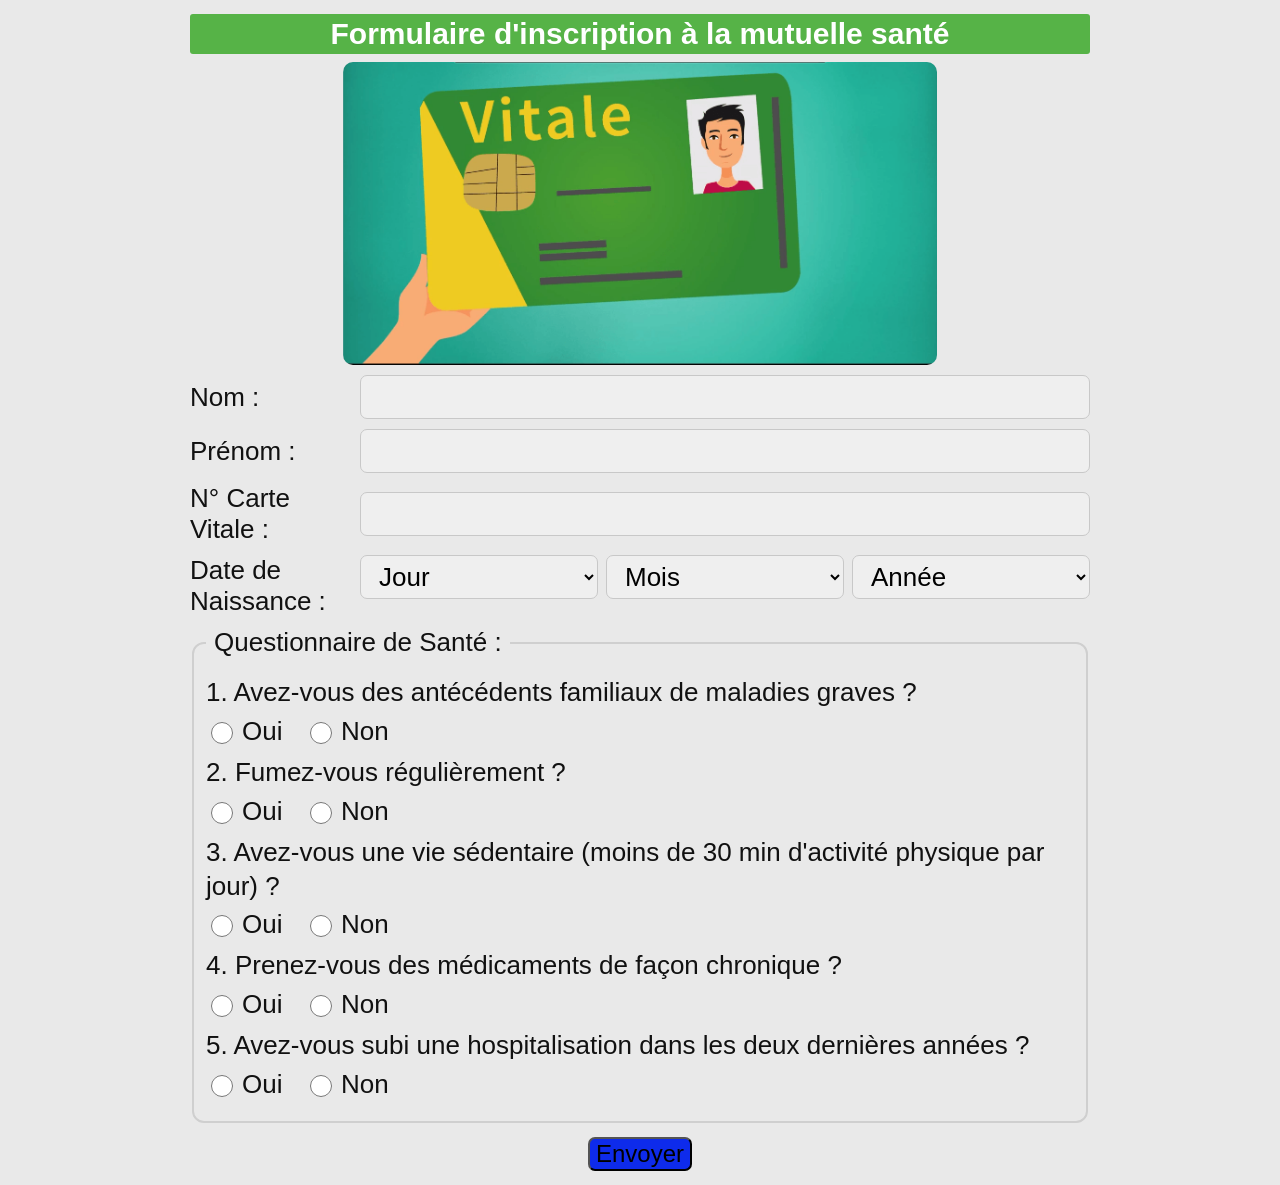
<file: index.html>
<!DOCTYPE html>
<html lang="fr">
<head>
	<meta charset="UTF-8">
	<meta name="viewport" content="width=device-width, initial-scale=1.0">
	<title>Formulaire mutuelle santé</title>
    <link rel="icon" type="image/png" href="images/favicon.png">
	<link rel="stylesheet" href="style.css">
</head>
<body>
	<main class="page">
		<form class="registration-form" action="/inscription" method="post">
			<h1>Formulaire d'inscription à la mutuelle santé</h1>
            <img class="hero-image" src="images/vitale.png" alt="Personnes âgées qui jardinent">
			<div class="form-row">
				<label for="nom">Nom :</label>
				<input type="text" id="nom" name="nom" required>
			</div>

			<div class="form-row">
				<label for="prenom">Prénom :</label>
				<input type="text" id="prenom" name="prenom" required>
			</div>

			<div class="form-row">
				<label for="carte-vitale">N° Carte Vitale :</label>
				<input type="text" id="carte-vitale" name="carte-vitale" required>
			</div>

			<div class="form-row birthdate-row">
				<label>Date de Naissance :</label>
				<div class="birthdate-selects">
					<select name="jour" aria-label="Jour" required>
						<option value="" selected disabled>Jour</option>
						<option>01</option><option>02</option><option>03</option><option>04</option><option>05</option>
						<option>06</option><option>07</option><option>08</option><option>09</option><option>10</option>
						<option>11</option><option>12</option><option>13</option><option>14</option><option>15</option>
						<option>16</option><option>17</option><option>18</option><option>19</option><option>20</option>
						<option>21</option><option>22</option><option>23</option><option>24</option><option>25</option>
						<option>26</option><option>27</option><option>28</option><option>29</option><option>30</option>
						<option>31</option>
					</select>
					<select name="mois" aria-label="Mois" required>
						<option value="" selected disabled>Mois</option>
						<option>Janvier</option>
						<option>Février</option>
						<option>Mars</option>
						<option>Avril</option>
						<option>Mai</option>
						<option>Juin</option>
						<option>Juillet</option>
						<option>Août</option>
						<option>Septembre</option>
						<option>Octobre</option>
						<option>Novembre</option>
						<option>Décembre</option>
					</select>
					<select name="annee" aria-label="Année" required>
						<option value="" selected disabled>Année</option>
						<option>1960</option><option>1961</option><option>1962</option><option>1963</option><option>1964</option>
						<option>1965</option><option>1966</option><option>1967</option><option>1968</option><option>1969</option>
						<option>1970</option><option>1971</option><option>1972</option><option>1973</option><option>1974</option>
						<option>1975</option><option>1976</option><option>1977</option><option>1978</option><option>1979</option>
						<option>1980</option><option>1981</option><option>1982</option><option>1983</option><option>1984</option>
						<option>1985</option><option>1986</option><option>1987</option><option>1988</option><option>1989</option>
						<option>1990</option><option>1991</option><option>1992</option><option>1993</option><option>1994</option>
						<option>1995</option><option>1996</option><option>1997</option><option>1998</option><option>1999</option>
						<option>2000</option><option>2001</option><option>2002</option><option>2003</option><option>2004</option>
						<option>2005</option><option>2006</option><option>2007</option><option>2008</option><option>2009</option>
						<option>2010</option><option>2011</option><option>2012</option><option>2013</option><option>2014</option>
                        <option>2015</option><option>2016</option><option>2017</option><option>2018</option><option>2019</option>
                        <option>2020</option><option>2021</option><option>2022</option><option>2023</option><option>2024</option>
                        <option>2025</option><option>2026</option>
					</select>
				</div>
			</div>

			<fieldset class="health-questionnaire">
				<legend>Questionnaire de Santé :</legend>

				<div class="question">
					<p>1. Avez-vous des antécédents familiaux de maladies graves ?</p>
					<label><input type="radio" name="q1" value="Oui" required> Oui</label>
					<label><input type="radio" name="q1" value="Non"> Non</label>
				</div>

				<div class="question">
					<p>2. Fumez-vous régulièrement ?</p>
					<label><input type="radio" name="q2" value="Oui" required> Oui</label>
					<label><input type="radio" name="q2" value="Non"> Non</label>
				</div>

				<div class="question">
					<p>3. Avez-vous une vie sédentaire (moins de 30 min d'activité physique par jour) ?</p>
					<label><input type="radio" name="q3" value="Oui" required> Oui</label>
					<label><input type="radio" name="q3" value="Non"> Non</label>
				</div>

				<div class="question">
					<p>4. Prenez-vous des médicaments de façon chronique ?</p>
					<label><input type="radio" name="q4" value="Oui" required> Oui</label>
					<label><input type="radio" name="q4" value="Non"> Non</label>
				</div>

				<div class="question">
					<p>5. Avez-vous subi une hospitalisation dans les deux dernières années ?</p>
					<label><input type="radio" name="q5" value="Oui" required> Oui</label>
					<label><input type="radio" name="q5" value="Non"> Non</label>
				</div>
			</fieldset>
            <div class="submit">
                    <input type="submit" value="Envoyer" />
            </div>
		</form>
	</main>
</body>
</html>
</file>
<file: style.css>
* {
	box-sizing: border-box;
}

body {
	margin: 0;
	font-family: Arial, sans-serif;
	background-color: #e9e9e9;
	color: #111;
}

.page {
	padding: 14px 16px;
}

.registration-form {
	width: min(900px, 95vw);
	margin: 0 auto;
}

.result-card {
	width: min(900px, 95vw);
	margin: 0 auto;
	background-color: #f2f2f2;
	border: 1px solid #d9d9d9;
	border-radius: 10px;
	padding: 12px;
	font-size: 26px;
}

.result-card p {
	margin: 18px 0;
}

.result-card a {
	color: #5a2ea6;
}

h1 {
	margin: 0 0 8px;
	padding: 3px 12px;
	text-align: center;
	font-size: 30px;
	color: #fff;
	background-color: #56b347;
	border-radius: 3px;
}

.hero-image {
	display: block;
	width: 66%;
	max-width: 640px;
	margin: 8px auto 8px;
	border-radius: 10px;
}

.form-row {
	display: grid;
	grid-template-columns: 160px 1fr;
	align-items: center;
	gap: 10px;
	margin: 10px 0;
}

.form-row label {
	font-size: 26px;
}

input[type="text"],
select {
	width: 100%;
	height: 44px;
	border: 1px solid #c8c8c8;
	border-radius: 7px;
	padding: 0 14px;
	font-size: 26px;
	background-color: #efefef;
}

.submit input[type="submit"] {
	border-radius: 7px;
	font-size: 24px;
	background-color: #0e2beb;
}

.submit {
	display: flex;
	justify-content: center;
	margin-top: 14px;
}

input[type="text"]:focus,
select:focus {
	outline: 2px solid #6bbf5b;
	outline-offset: 1px;
}

.birthdate-row {
	align-items: flex-start;
}

.birthdate-selects {
	display: grid;
	grid-template-columns: repeat(3, 1fr);
	gap: 8px;
	width: 100%;
}

.health-questionnaire {
	margin-top: 8px;
	border: 2px solid #cfcfcf;
	border-radius: 12px;
	padding: 10px 12px 12px;
}

.health-questionnaire legend {
	font-size: 26px;
	padding: 0 8px;
}

.question {
	margin: 8px 0;
}

.question p {
	margin: 0 0 6px;
	font-size: 26px;
	line-height: 1.3;
}

.question label {
	display: inline-flex;
	align-items: center;
	gap: 6px;
	margin-right: 18px;
	font-size: 26px;
}

input[type="radio"] {
	width: 22px;
	height: 22px;
}

@media (max-width: 900px) {
	h1 {
		font-size: 22px;
	}

	.form-row {
		grid-template-columns: 110px 1fr;
	}

	.form-row label,
	input[type="text"],
	select,
	.health-questionnaire legend,
	.question p,
	.question label,
	.result-card {
		font-size: 18px;
	}

	input[type="text"],
	select {
		height: 38px;
	}

	input[type="radio"] {
		width: 16px;
		height: 16px;
	}
}
</file>
